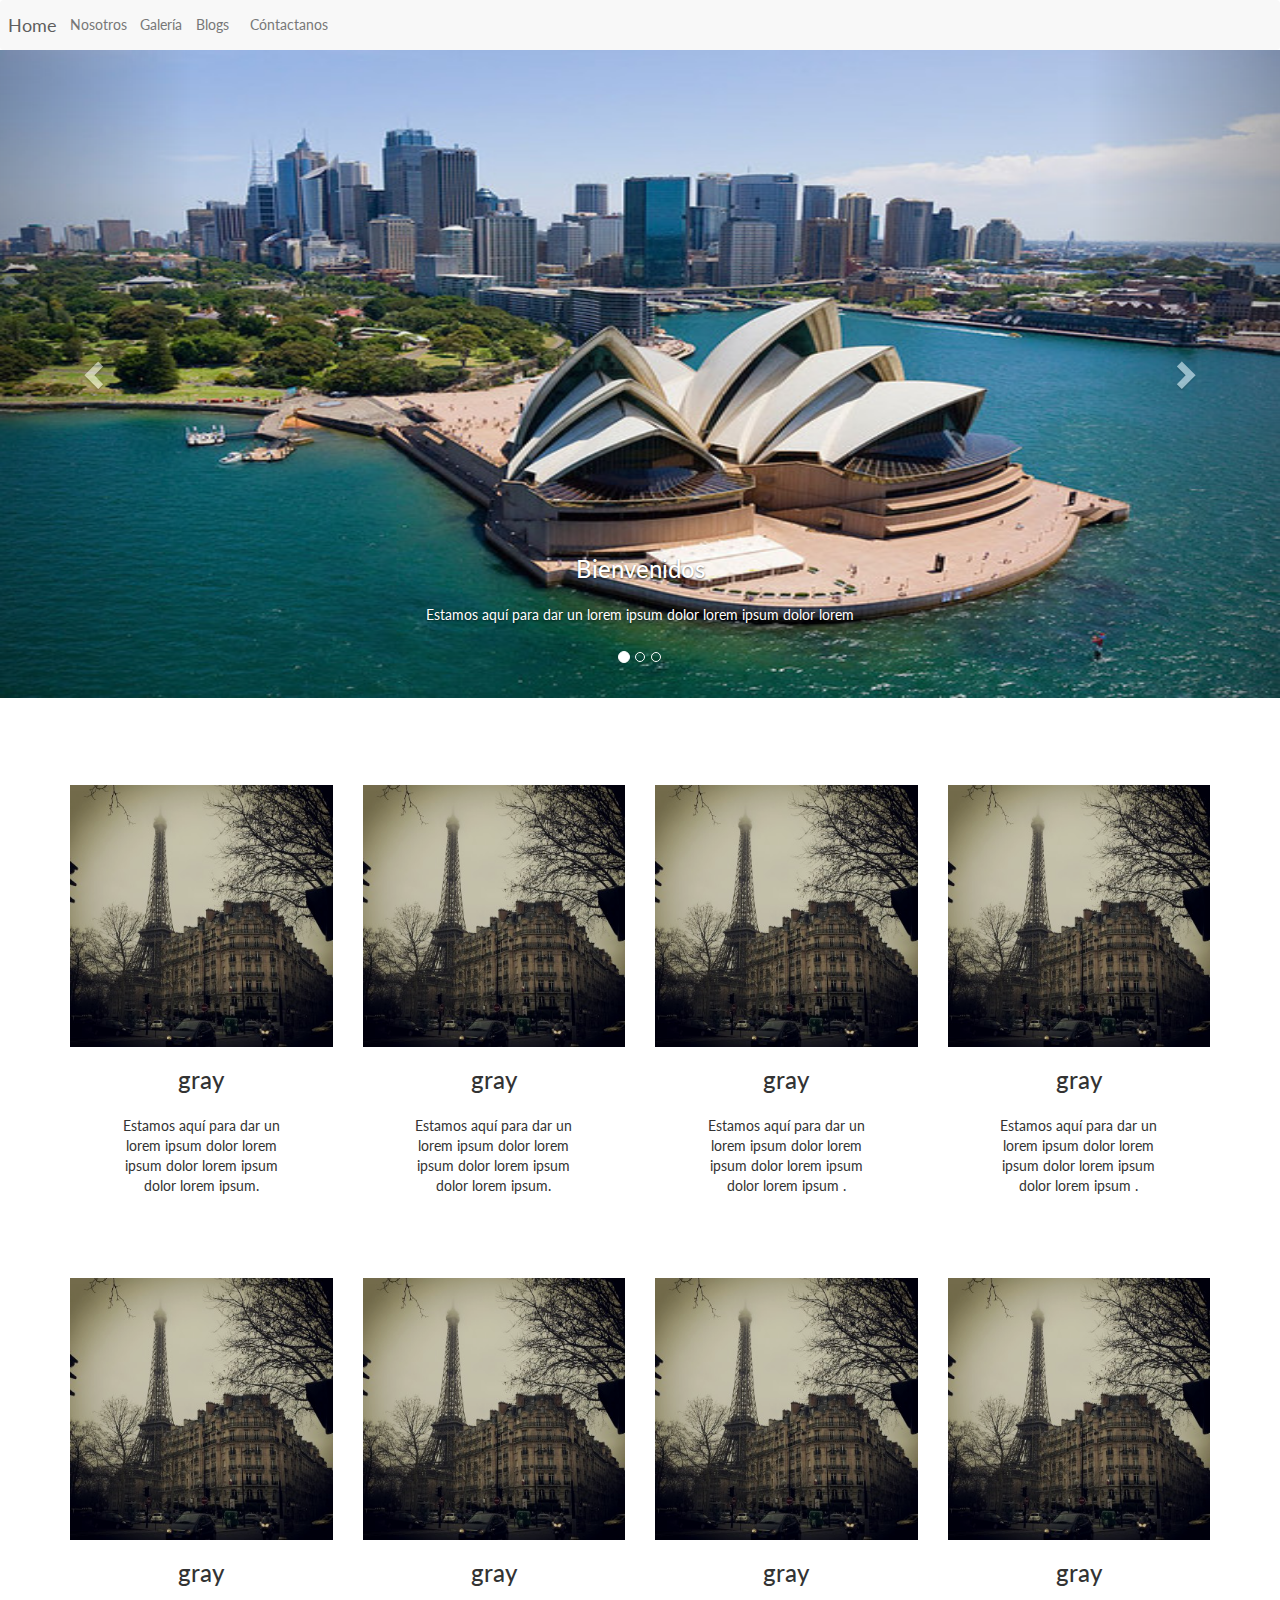
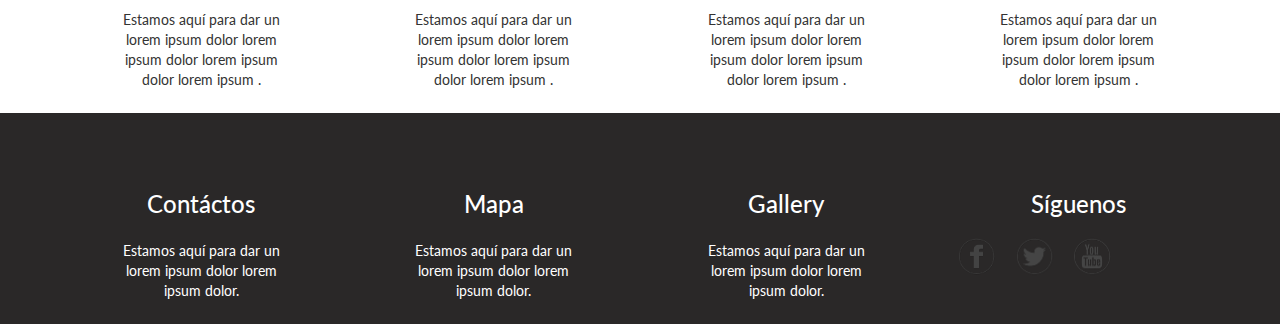
<file: index.html>
<!DOCTYPE html>
<html>
	<head>
		<meta charset="utf-8">
		<meta name="viewport" content="width=device-width, initial-scale=1.0">
		<title>EJERCICIO</title>
		<link href='http://fonts.googleapis.com/css?family=Lato' rel='stylesheet' type='text/css'>
		<link rel="stylesheet" href="bootstrap.min.css">
		<link rel="stylesheet" href="main.css">
	</head>
	<body>
			<nav class="navbar navbar-default">
				<div class="container-fluid">
					<div class="navbar-header">
						<button type="button" class="navbar-toggle collapsed" data-toggle="collapse" data-target="#menu-movil">
							<span class="icon-bar"></span>
							<span class="icon-bar"></span>
							<span class="icon-bar"></span>
						</button>
						<a class="navbar-brand" href="#">Home</a>
					</div>
					<div class="collapse navbar-collapse" id="menu-movil">
						<ul class="nav navbar-nav">
							<li><a href="#">Nosotros</a></li>
							<li><a href="#">Galería</a></li>
							<li><a href="#">Blogs</a></li>
							<li><a href="#">Cóntactanos</a></li>						
						</ul>
					</div>
				</div>
			</nav>
			<div class="container-fluid">
				<div id="carousel-example-generic" class="carousel slide" data-ride="carousel">
	        <!-- Indicators -->
				  <ol class="carousel-indicators">
				    <li data-target="#carousel-example-generic" data-slide-to="0" class="active"></li>
				    <li data-target="#carousel-example-generic" data-slide-to="1"></li>
				    <li data-target="#carousel-example-generic" data-slide-to="2"></li>
				  </ol>

				  <!-- Wrapper for slides -->
				  <div class="carousel-inner" role="listbox">
				    <div class="item active">
				      <img src="img/city-2.jpg" alt="...">
				      <div class="carousel-caption">
				        <h3>Bienvenidos</h3>
	              <p>Estamos aquí para dar un lorem ipsum dolor lorem ipsum dolor lorem </p>
				      </div>
				    </div>
				    <div class="item">
				      <img src="img/city-6.jpg" alt="...">
				      <div class="carousel-caption">
				        <h3>Bienvenidos</h3>
				        <p>Estamos aquí para dar un lorem ipsum dolor lorem ipsum dolor lorem </p>
				      </div>
				    </div>
				    <div class="item">
				      <img src="img/city-4.jpg" alt="...">
				      <div class="carousel-caption">
 				        <h3>Bienvenidos</h3>
 	              <p>Estamos aquí para dar un lorem ipsum dolor lorem ipsum dolor lorem </p>
				      </div>
					  </div>
					  <!-- Controls -->
					  <a class="left carousel-control" href="#carousel-example-generic" role="button" data-slide="prev">
					    <span class="glyphicon glyphicon-chevron-left" aria-hidden="true"></span>
					    <span class="sr-only">Previous</span>
					  </a>
					  <a class="right carousel-control" href="#carousel-example-generic" role="button" data-slide="next">
					    <span class="glyphicon glyphicon-chevron-right" aria-hidden="true"></span>
					    <span class="sr-only">Next</span>
					  </a>
					</div>
			  </div>
      <div class="container mt-28">
        <div class="row">
	        <div class="col-md-3 col-sm-4">
	        	<div class="display">
	        		<img src="img/city-1.jpg">
	        		<div class="overlay">
	        			<div class="frase">
							 	<span> ¡fun! <br>
							  </span>
							</div>
	        		</div>
	        	</div>
	        	<h3>gray</h3>
	        	<p>Estamos aquí para dar un lorem ipsum dolor lorem ipsum dolor lorem ipsum dolor lorem ipsum. </p>
	        </div>
	        <div class="col-md-3 col-sm-4">
	        	<div class="display">
	        	  <img src="img/city-1.jpg">
	        	  <div class="overlay">
	        	  	<div class="frase">
							 	<span> ¡fun! <br>
							  </span>
							</div>
	        	  </div>
		        </div>
	        	<h3>gray</h3>
	        	<p>Estamos aquí para dar un lorem ipsum dolor lorem ipsum dolor lorem ipsum dolor lorem ipsum.</p>
	        </div>
	        <div class="col-md-3 col-sm-4">
	        	<div class="display">
		        	<img src="img/city-1.jpg">
		        	<div class="overlay">
		        		<div class="frase">
							 	<span> ¡fun! <br>
							  </span>
							</div>
		        	</div>
		        </div>
	        	<h3>gray</h3>
	        	<p>Estamos aquí para dar un lorem ipsum dolor lorem ipsum dolor lorem ipsum dolor lorem ipsum .</p>
	        </div>
	        <div class="col-md-3 col-sm-4">
	        	<div class="display">
		        	<img src="img/city-1.jpg">
		        	<div class="overlay">
		        		<div class="frase">
							 	<span> ¡fun! <br>
							  </span>
							</div>
		        	</div>
		        </div>
	        	<h3>gray</h3>
	        	<p>Estamos aquí para dar un lorem ipsum dolor lorem ipsum dolor lorem ipsum dolor lorem ipsum .</p>
	        </div>
        </div>
        <div class="row">
	        <div class="col-md-3 col-sm-4">
	        	<div class="display">
	        	  <img src="img/city-1.jpg">
	        	  <div class="overlay">
	        	  	<div class="frase">
							 	<span> ¡cool! <br>
							  </span>
							</div>
	        	  </div>
		        </div>
	        	<h3>gray</h3>
	        	<p>Estamos aquí para dar un lorem ipsum dolor lorem ipsum dolor lorem ipsum dolor lorem ipsum .</p>
	        </div>
	        <div class="col-md-3 col-sm-4">
	        	<div class="display">
	        	  <img src="img/city-1.jpg">
	        	  <div class="overlay">
	        	  	<div class="frase">
							 	<span> ¡cool! <br>
							  </span>
							</div>
	        	  </div>
		        </div>	 	
	        	<h3>gray</h3>
	        	<p>Estamos aquí para dar un lorem ipsum dolor lorem ipsum dolor lorem ipsum dolor lorem ipsum  .</p>
	        </div>
	        <div class="col-md-3 col-sm-4">
	        	<div class="display">
	        		<img src="img/city-1.jpg">
	        		<div class="overlay">
	        			<div class="frase">
							 	<span> ¡cool! <br>
							  </span>
							</div>
	        		</div>
		        </div>
	        	<h3>gray</h3>
	        	<p>Estamos aquí para dar un lorem ipsum dolor lorem ipsum dolor lorem ipsum dolor lorem ipsum .</p>
	        </div>
	        <div class="col-md-3 col-sm-4">
	        	<div class="display">
	        	  <img src="img/city-1.jpg">
	        	  <div class="overlay">
	        	  	<div class="frase">
							 	<span> ¡cool! <br>
							  </span>
							</div>
	        	  </div>
		        </div>
	        	<h3>gray</h3>
	        	<p>Estamos aquí para dar un lorem ipsum dolor lorem ipsum dolor lorem ipsum dolor lorem ipsum .</p>
	        </div>
        </div>
      </div>
      <div class="footer">
      	<div class="container">
      		<div class="row">
      		  <div class="col-md-3 col-sm-4">
      		    <div class="content">
      		      <h3>Contáctos</h3>
      		      <p>Estamos aquí para dar un lorem ipsum dolor lorem ipsum dolor. </p>
      		    </div>
      		  </div>
      		  <div class="col-md-3 col-sm-4">
      		    <div class="content">
      		      <h3>Mapa</h3>
      		      <p>Estamos aquí para dar un lorem ipsum dolor lorem ipsum dolor.</p>
      		    </div>
      		  </div>
      		  <div class="col-md-3 col-sm-4">
      		    <div class="content">
      		      <h3>Gallery</h3>
      		      <p>Estamos aquí para dar un lorem ipsum dolor lorem ipsum dolor.</p>
      		    </div>
      		  </div>
      		  <div class="col-md-3 col-sm-4">
      		    <div class="content redes">
      		      <h3>Síguenos</h3>
      					<div class="foto-7">
      						<img src="img/fb.png">
      					</div>
      					<div class="foto-7">
      						<img src="img/twitter.png">
      					</div>
      					<div class="foto-7">
      						<img src="img/youtube.png">
      					</div>
      				</div>	
      		  </div>
      		</div>
      	</div>
      </div>
    </div>  
	  <script src="jquery.min.js"></script>
	  <script src="bootstrap.min.js"></script>
	</body>
  
</html>
</file>
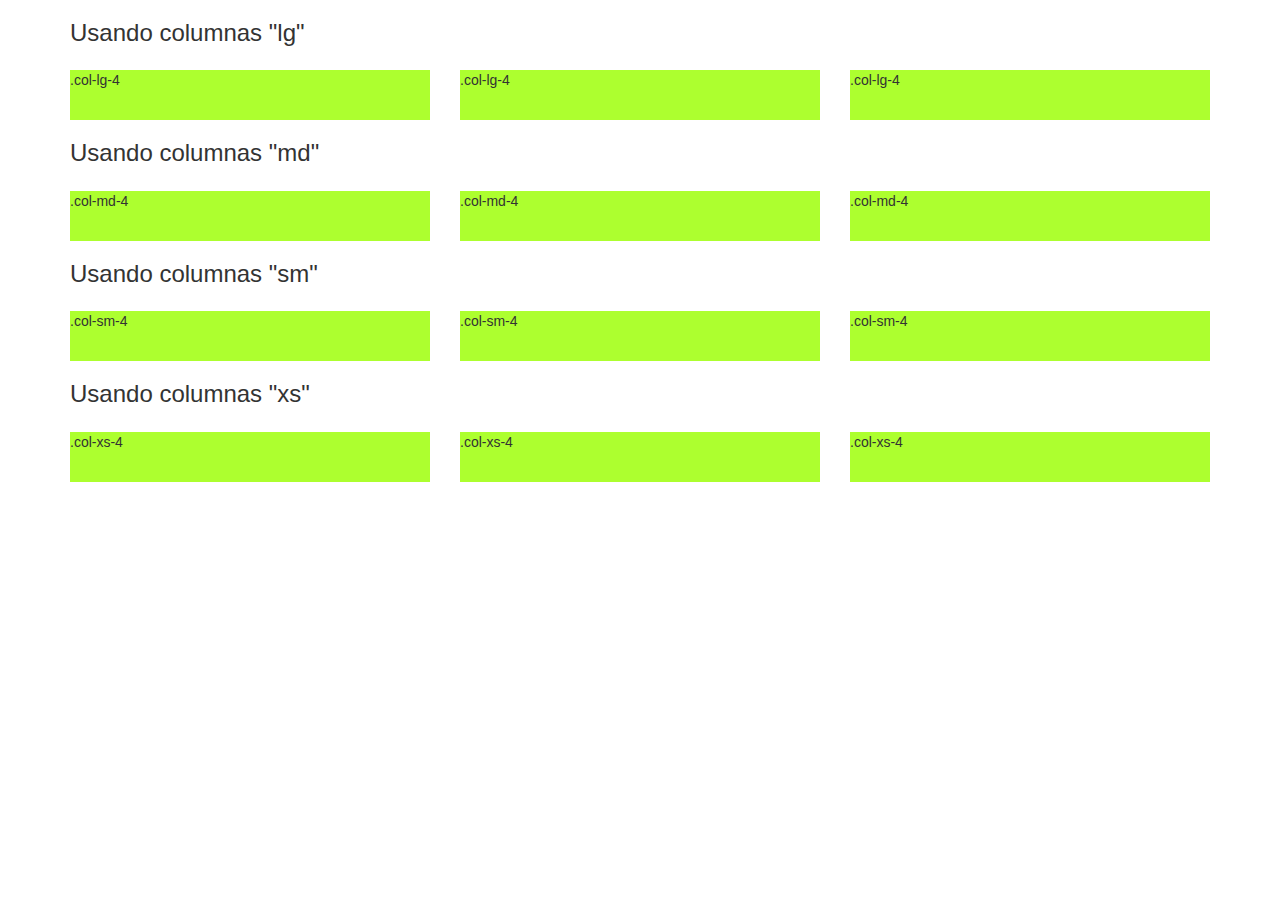
<file: b3_base - copia/index.html>
<!DOCTYPE html>
<html>
	<head>
		<meta charset="utf-8">
		<meta name="viewport" content="width=device-width, initial-scale=1.0">
		<title></title>
		<link rel="stylesheet" href="https://maxcdn.bootstrapcdn.com/bootstrap/3.3.2/css/bootstrap.min.css">
		<link rel="stylesheet" href="main.css">
	</head>
	<body>
		<div class="container">
			<h3>Usando columnas "lg"</h3>
			<div class="row">
				<div class="col-lg-4"><div>.col-lg-4</div></div>
				<div class="col-lg-4"><div>.col-lg-4</div></div>
				<div class="col-lg-4"><div>.col-lg-4</div></div>	
			</div>
			<h3>Usando columnas "md"</h3>
      <div class="row">
				<div class="col-md-4"><div>.col-md-4</div></div>
				<div class="col-md-4"><div>.col-md-4</div></div>
				<div class="col-md-4"><div>.col-md-4</div></div>	
			</div>
			<h3>Usando columnas "sm"</h3>
			<div class="row">
				<div class="col-sm-4"><div>.col-sm-4</div></div>
				<div class="col-sm-4"><div>.col-sm-4</div></div>
				<div class="col-sm-4"><div>.col-sm-4</div></div>	
			</div>
			<h3>Usando columnas "xs"</h3>
			<div class="row">
				<div class="col-xs-4"><div>.col-xs-4</div></div>
				<div class="col-xs-4"><div>.col-xs-4</div></div>
				<div class="col-xs-4"><div>.col-xs-4</div></div>	
			</div>
		</div>
	  
	</body>
  
</html>
</file>
<file: main.css>
* {
  -webkit-box-sizing: border-box;
  -moz-box-sizing: border-box;
  -ms-box-sizing: border-box;
  box-sizing: border-box; }

body {
  font-family: 'Lato', sans-serif; }

/*div[class^='col-'] {
	text-align: justify;
	margin-top: 14px;
  >div {
    min-height:200px;
  }
  .content {
    min-height:0px;
  }
}*/
.container-fluid {
  padding: 0; 
}

.mt-28 {
  margin-top: 28px; 
}

img {
  width: 100%; 
}

.foto-7 {
  width: 22%;
  padding: 2%;
  float: left; 
}

.display {
  position: relative;
  width: 100%; 
}

.overlay {
  position: absolute;
  width: 100%;
  top: 0%;
  background-color: rgba(0, 0, 0, 0.1);
  min-height: 100%; }

.footer {
  background-color: #2a2828;
  color: white; }

.overlay:hover {
  background-color: rgba(31, 29, 29, 0.5); }

.center-block {
  display: block;
  margin-left: auto;
  margin-right: auto; }

.overlay:hover .frase {
  visibility: visible; }
h3 {
  text-align: center;
}
p {
  margin: 0 0 10px;
  text-align: center;
  padding: 13px 38px;
}
.frase {
  width: 100%;
  position: absolute;
  top: 55%;
  text-align: center;
  color: white;
  visibility: hidden;
}
.col-md-3.col-sm-4 {
  margin-top: 5%;
}
.navbar-default .navbar-nav>li>a {
  color: #777;
  padding-left: 12%;
}
span {
  font-family: ContrailOne-Regular;
  font-size: 20px; 
}
a.navbar-brand {
  padding-left: 46%;
}
@media (min-width: 768px){
.navbar-nav {
  float: left;
  margin: 0;
  padding-left: 1%;
}}
.navbar-default {
  margin: 0;
  border: white; }
  .carousel-inner>.item>a>img, .carousel-inner>.item>img {
  line-height: 1;
  /* width: 100%; */
  height: 648px;
}
.navbar-default .navbar-nav>li>a:focus, .navbar-default .navbar-nav>li>a:hover {
  color: yellow;
  background-color: transparent;
}

/*# sourceMappingURL=main.css.map */
</file>
<file: b3_base - copia/main.css>
* {
  -webkit-box-sizing: border-box;
  -moz-box-sizing: border-box;
  -ms-box-sizing: border-box;
  box-sizing: border-box; }

div[class^='col-'] {
  text-align: justify;
  margin-top: 14px; }
  div[class^='col-'] div {
    background-color: greenyellow;
    min-height: 50px; }

/*# sourceMappingURL=main.css.map */
</file>
